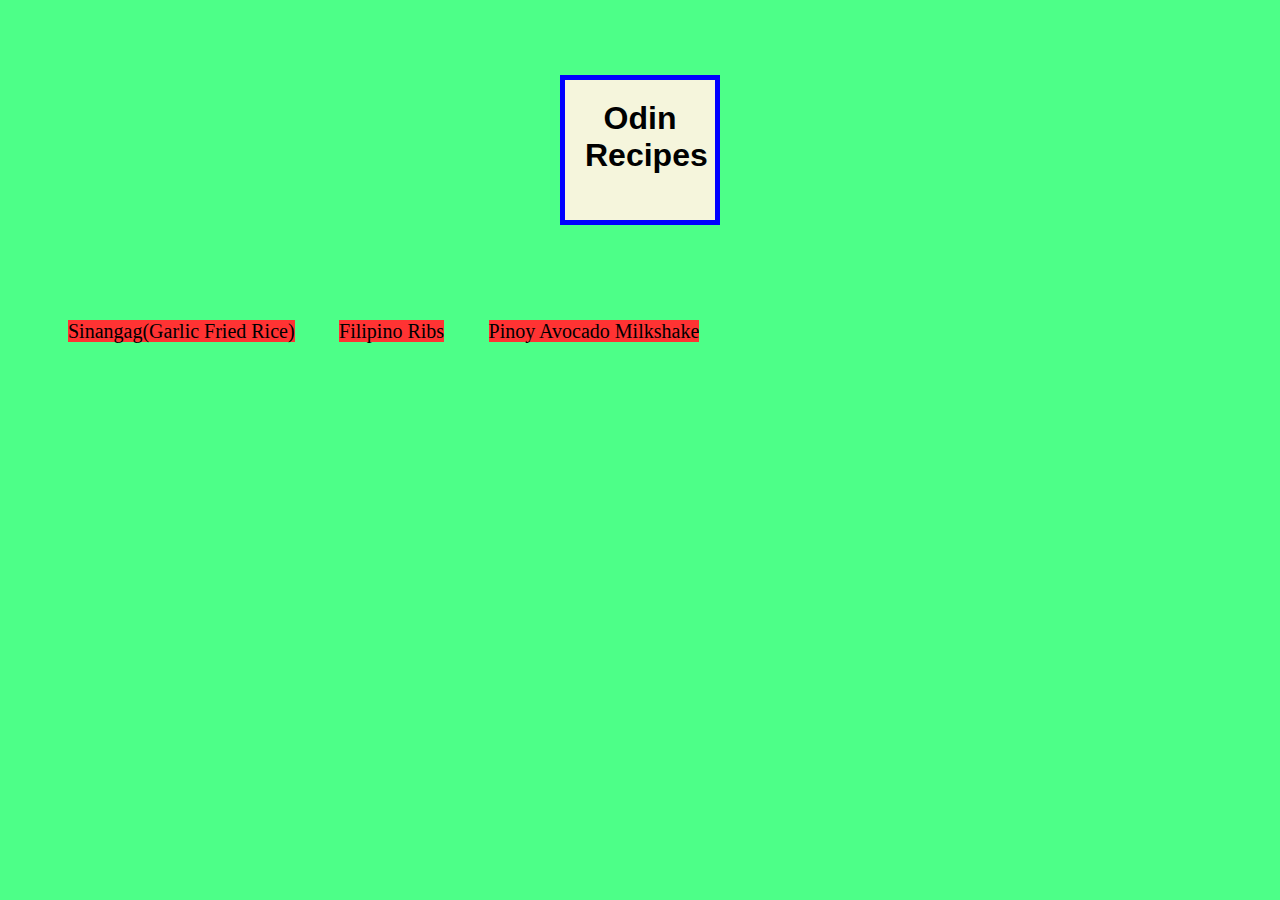
<file: index.html>
<!DOCTYPE html>
<html lang="en">
<head>
    <meta charset="UTF-8">
    <meta name="viewport" content="width=device-width, initial-scale=1.0">
    <link rel="stylesheet" href="./styles.css">
    <title>Recipes</title>
</head>
<body>
    <h1>Odin Recipes</h1>
    <ul>
        <li><a href="./recipes/sinangag_recipe.html">Sinangag(Garlic Fried Rice)</a></li>
        <li><a href="./recipes/filipino_ribs.html">Filipino Ribs</a></li>
        <li><a href="./recipes/pinoy_avocado_milkshake.html">Pinoy Avocado Milkshake</a></li>
    </ul>
</body>
</html>
</file>
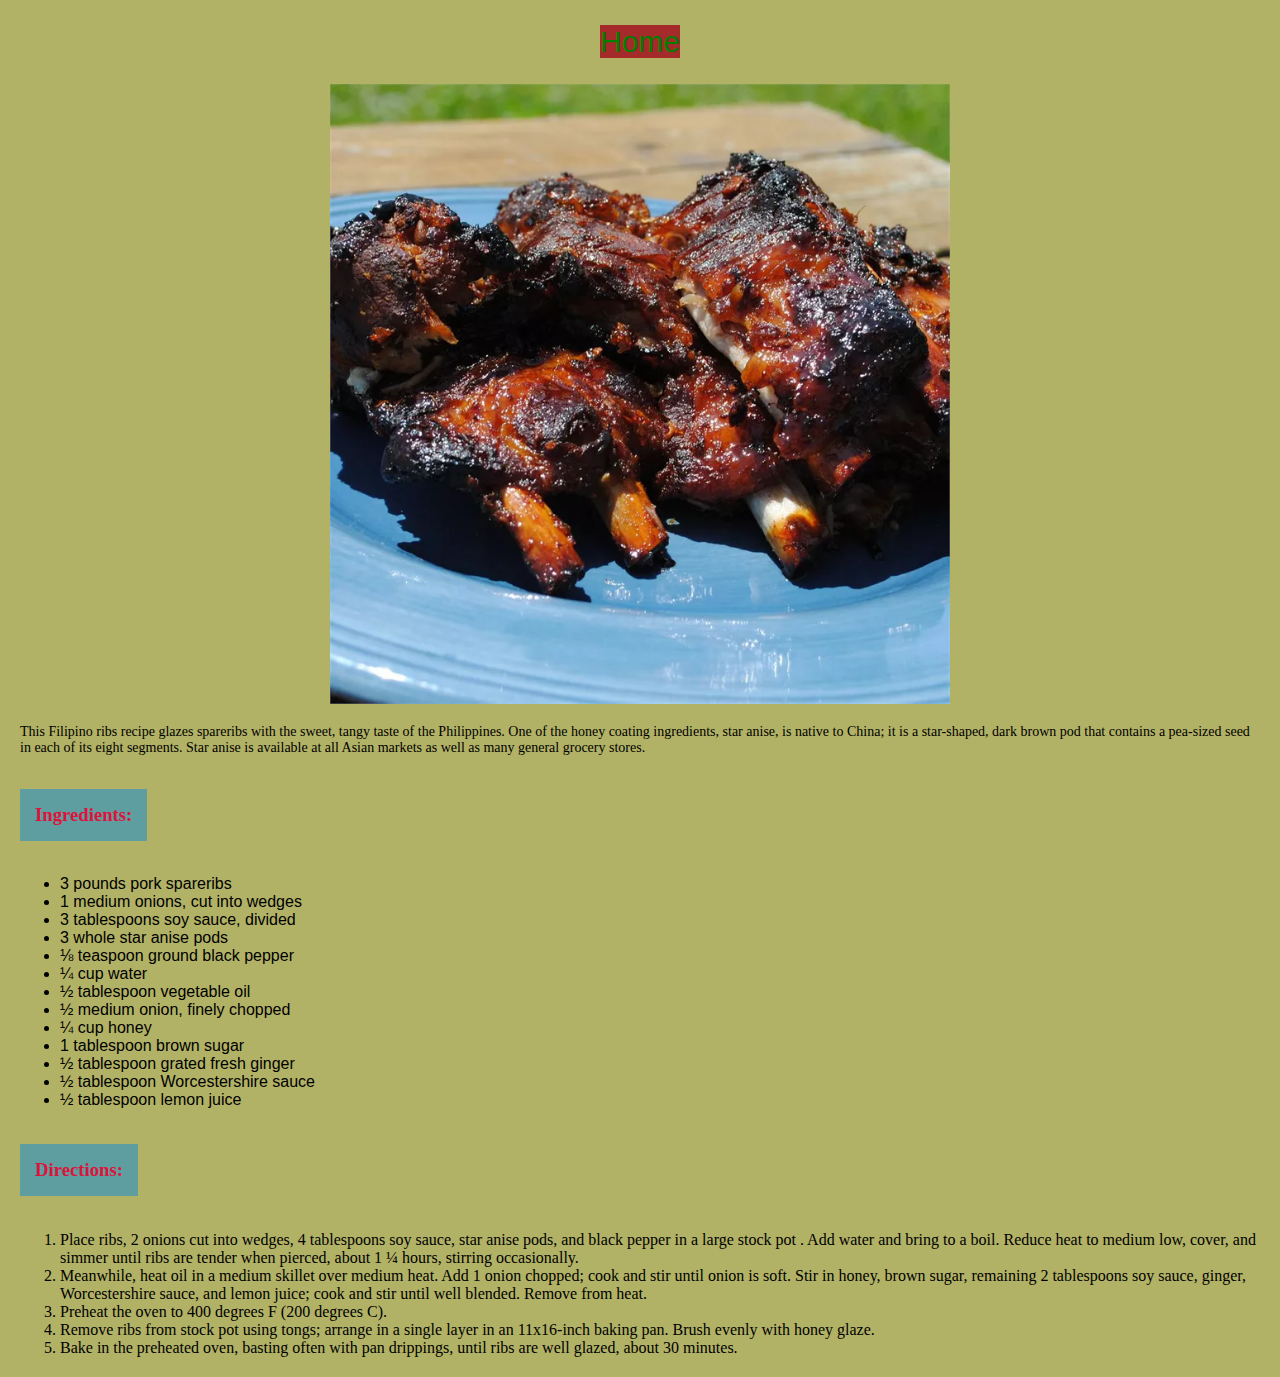
<file: recipes/filipino_ribs.html>
<!DOCTYPE html>
<html lang="en">
<head>
    <meta charset="UTF-8">
    <meta name="viewport" content="width=device-width, initial-scale=1.0">
    <link rel="stylesheet" href="./ribs.css">
    <title>Filipino Ribs</title>
</head>
<body>
    <div class="link"><a href="../index.html">Home</a></div>
    <div><img src="../images/filipino_ribs.webp" alt="filipino_ribs" height="320" width="320"></div>
    <div>
        <p class="description">This Filipino ribs recipe glazes spareribs with the sweet, tangy taste of the Philippines. One of the honey coating ingredients, star anise, is native to China; it is a star-shaped, dark brown pod that contains a pea-sized seed in each of its eight segments. Star anise is available at all Asian markets as well as many general grocery stores.</p>
    </div>
    <div>
    <h3>Ingredients:</h3>
    <ul class="ingredients">
        <li>3 pounds pork spareribs</li>
        <li>1 medium onions, cut into wedges</li>
        <li>3 tablespoons soy sauce, divided</li>
        <li>3 whole star anise pods</li>
        <li>⅛ teaspoon ground black pepper</li>
        <li>¼ cup water</li>
        <li>½ tablespoon vegetable oil</li>
        <li>½ medium onion, finely chopped</li>
        <li>¼ cup honey</li>
        <li>1 tablespoon brown sugar</li>
        <li>½ tablespoon grated fresh ginger</li>
        <li>½ tablespoon Worcestershire sauce</li>
        <li>½ tablespoon lemon juice</li>
    </ul>
    </div>
    <div>
    <h3>Directions:</h3>
    <ol class="directions">
        <li>Place ribs, 2 onions cut into wedges, 4 tablespoons soy sauce, star anise pods, and black pepper in a large stock pot . Add water and bring to a boil. Reduce heat to medium low, cover, and simmer until ribs are tender when pierced, about 1 ¼ hours, stirring occasionally.</li>
        <li>Meanwhile, heat oil in a medium skillet over medium heat. Add 1 onion chopped; cook and stir until onion is soft. Stir in honey, brown sugar, remaining 2 tablespoons soy sauce, ginger, Worcestershire sauce, and lemon juice; cook and stir until well blended. Remove from heat.</li>
        <li>Preheat the oven to 400 degrees F (200 degrees C).</li>
        <li>Remove ribs from stock pot using tongs; arrange in a single layer in an 11x16-inch baking pan. Brush evenly with honey glaze.</li>
        <li>Bake in the preheated oven, basting often with pan drippings, until ribs are well glazed, about 30 minutes.</li>
    </ol>
    </div>
</body>
</html>
</file>
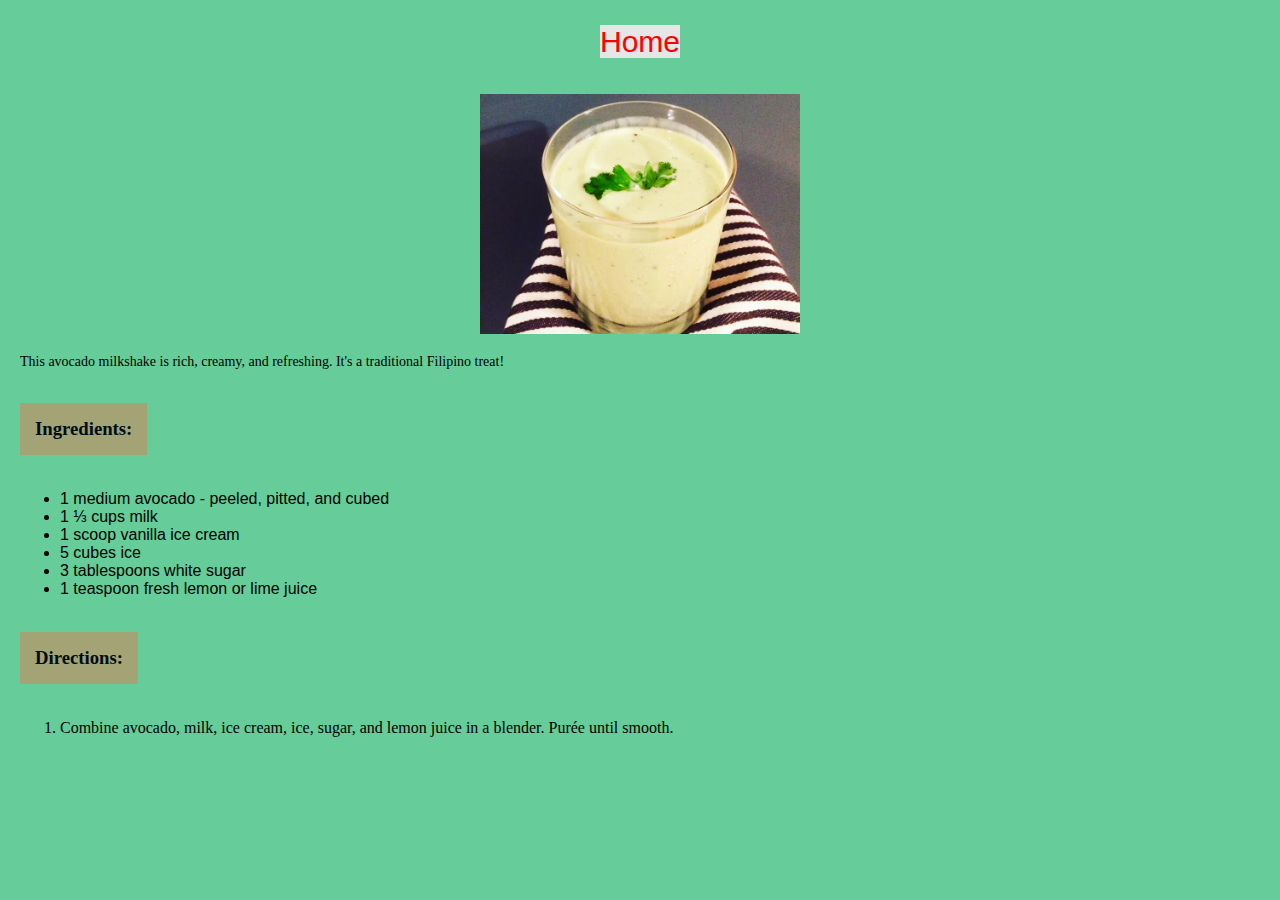
<file: recipes/pinoy_avocado_milkshake.html>
<!DOCTYPE html>
<html lang="en">
<head>
    <meta charset="UTF-8">
    <meta name="viewport" content="width=device-width, initial-scale=1.0">
    <link rel="stylesheet" href="./avocado.css">
    <title>Filipino Avocado Milkshake</title>
</head>
<body>
    <div class="link"><a href="../index.html">Home</a></div>
    <div><img src="../images/avocado_milkshake.webp" alt="avocado milkshake" height="320" width="320"></div>
    <div class="description"><p>This avocado milkshake is rich, creamy, and refreshing. It's a traditional Filipino treat!</p></div>
    <div>
    <h3>Ingredients:</h3>
    <ul class="ingredients">
        <li>1 medium avocado - peeled, pitted, and cubed</li>
        <li>1 ⅓ cups milk</li>
        <li>1 scoop vanilla ice cream</li>
        <li>5 cubes ice</li>
        <li>3 tablespoons white sugar</li>
        <li>1 teaspoon fresh lemon or lime juice</li>
    </ul>
    </div>
    <div>
    <h3>Directions:</h3>
    <ol class="directions">
        <li>Combine avocado, milk, ice cream, ice, sugar, and lemon juice in a blender. Purée until smooth.</li>
    </ol>
    </div>
</body>
</html>
</file>
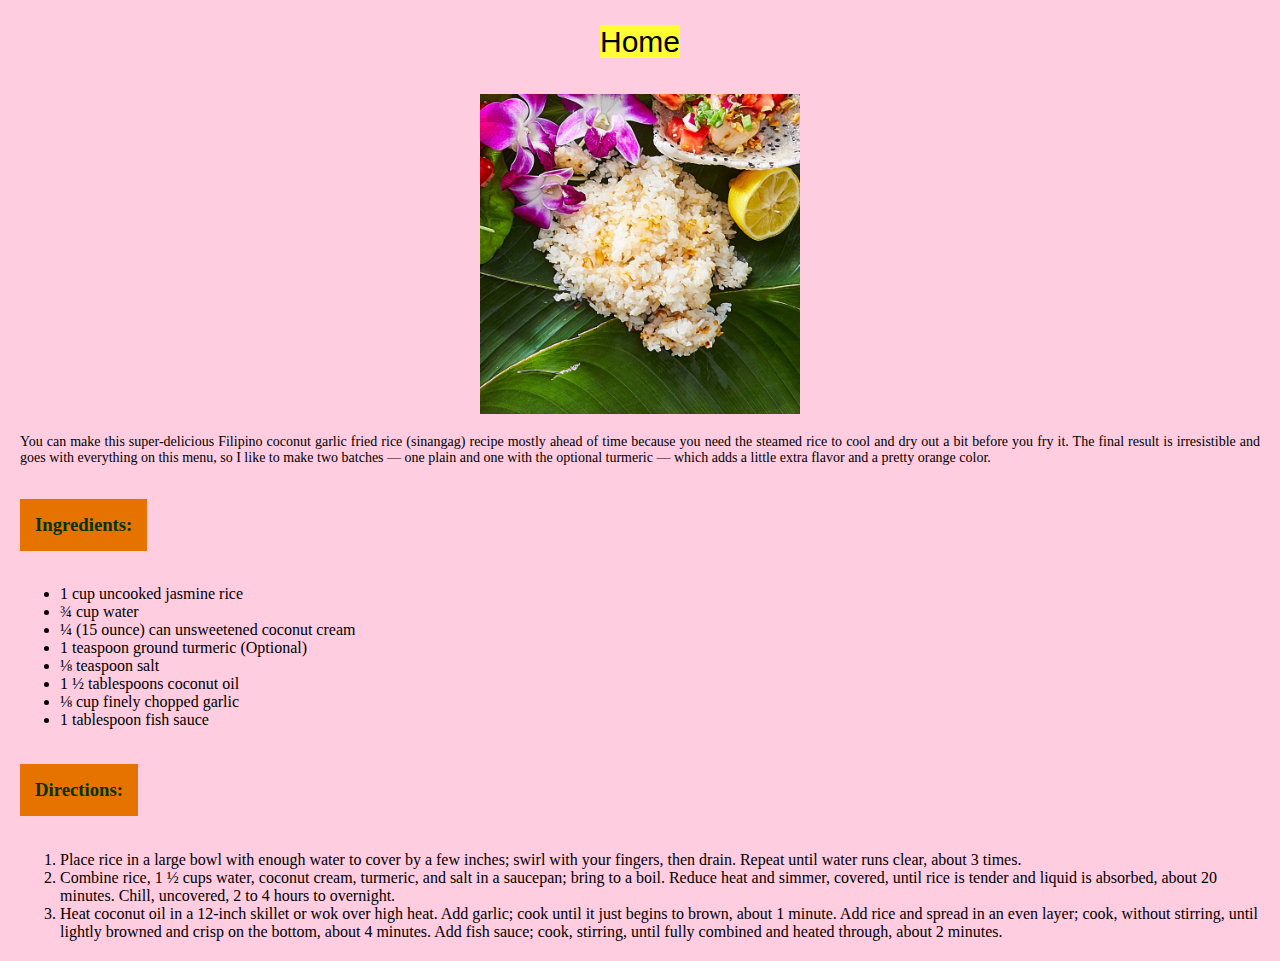
<file: recipes/sinangag_recipe.html>
<!DOCTYPE html>
<html lang="en">
<head>
    <meta charset="UTF-8">
    <meta name="viewport" content="width=device-width, initial-scale=1.0">
    <link rel="stylesheet" href="./sinangag.css">
    <title>Garlic Fried Rice</title>
</head>
<body>
    <div class="link"><a href="../index.html">Home</a></div>
    <div><img src="../images/fried_rice.jpg" height="320" width="320" alt="garlic fried rice"></div>
    <div class="description"><p>You can make this super-delicious Filipino coconut garlic fried rice (sinangag) recipe mostly ahead of time because you need the steamed rice to cool and dry out a bit before you fry it. The final result is irresistible and goes with everything on this menu, so I like to make two batches — one plain and one with the optional turmeric — which adds a little extra flavor and a pretty orange color.</p></div>
    <div>
    <h3>Ingredients:</h3>
    <ul>
        <li>1 cup uncooked jasmine rice</li>
        <li>¾ cup water</li>
        <li>¼ (15 ounce) can unsweetened coconut cream</li>
        <li>1 teaspoon ground turmeric (Optional)</li>
        <li>⅛ teaspoon salt</li>
        <li>1 ½ tablespoons coconut oil</li>
        <li>⅛ cup finely chopped garlic</li>
        <li>1 tablespoon fish sauce</li>
    </ul>
    </div>
    <div>
    <h3>Directions:</h3>
    <ol>
        <li>Place rice in a large bowl with enough water to cover by a few inches; swirl with your fingers, then drain. Repeat until water runs clear, about 3 times. </li>
        <li>Combine rice, 1 ½ cups water, coconut cream, turmeric, and salt in a saucepan; bring to a boil. Reduce heat and simmer, covered, until rice is tender and liquid is absorbed, about 20 minutes. Chill, uncovered, 2 to 4 hours to overnight. </li>
        <li>Heat coconut oil in a 12-inch skillet or wok over high heat. Add garlic; cook until it just begins to brown, about 1 minute. Add rice and spread in an even layer; cook, without stirring, until lightly browned and crisp on the bottom, about 4 minutes. Add fish sauce; cook, stirring, until fully combined and heated through, about 2 minutes.</li>
    </ol>
    </div>
</body>
</html>
</file>
<file: styles.css>
body {
    background-color: rgb(77, 255, 136);
    font-family: Helvetica, sans-serif;
}

h1 {
    text-align: center;
    border: 5px solid blue;
    box-sizing: border-box;
    height: 150px;
    width: 160px;
    padding: 20px 20px;
    margin: 75px auto;
    background-color: beige;
}

ul > li {
    list-style: none;
    display: inline-block;
    margin: 20px;
}

a:link {
    background-color: hsl(0, 100%, 60%);
    color: black;
    text-decoration: none;
    font-size: 20px;
    font-family: "Times New Roman", serif;
}

a:visited {
    background-color: blue;
    color: pink;
    text-decoration: none;
    font-family: Verdana, sans-serif;
    font-size: 15px;
}

a:hover {
    background-color: chartreuse;
    color: chocolate;
    text-decoration: none;
    font-family: "Courier New", monospace;
}
</file>
<file: recipes/ribs.css>
body {
    background-color: rgb(178, 178, 102);
    margin: 20px;
}

.link {
    text-align: center;
    padding: 5px;
    margin-bottom: 20px;
}

a {
    text-decoration: none;
    background-color: brown;
    color: green;
    font-size: 30px;
    font-family: Helvetica;
}

img {
    display: block;
    margin: auto;
    width: 50%;
    height: 50%;
}

.description {
    font-family: Georgia;
    font-size: 14px;
    margin-top: 20px;
}

h3 {
    background-color: cadetblue;
    color: crimson;
    box-sizing: border-box;
    display: inline-block;
    padding: 15px;

}

.ingredients {
    font-size: 16px;
    font-family: 'Gill Sans', sans-serif;
}

.directions {
    font-size: 16px;
    font-family: 'Times New Roman', Times, serif
}
</file>
<file: recipes/avocado.css>
body {
    background-color: #66cc99;
    margin: 20px;
}

.link {
    text-align: center;
    padding: 5px;
    margin-bottom: 30px;
}

a {
    text-decoration: none;
    background-color: rgb(230, 230, 230);
    color: red;
    font-size: 30px;
    font-family: Helvetica;
}

img {
    display: block;
    margin: auto;
    width: 30;
    height: 30%;
}

.description {
    font-family: Georgia;
    font-size: 14px;
    margin-top: 20px;
    text-align: justify;
}

h3 {
    background-color: rgb(163, 163, 117);
    color: #000d1a;
    box-sizing: border-box;
    display: inline-block;
    padding: 15px;

}

.ingredients {
    font-size: 16px;
    font-family: 'Gill Sans', sans-serif;
}

.directions {
    font-size: 16px;
    font-family: 'Times New Roman', Times, serif;
    text-align: justify;
}
</file>
<file: recipes/sinangag.css>
body {
    background-color: rgb(255, 204, 224);
    margin: 20px;
}

.link {
    text-align: center;
    padding: 5px;
    margin-bottom: 30px;
}

a {
    text-decoration: none;
    background-color: #ffff33;
    color: black;
    font-size: 30px;
    font-family: Helvetica;
}

img {
    display: block;
    margin: auto;
    width: 30;
    height: 30%;
}

.description {
    font-family: Georgia;
    font-size: 14px;
    margin-top: 20px;
    text-align: justify;
}

h3 {
    background-color: #e67300;
    color: #003300;
    box-sizing: border-box;
    display: inline-block;
    padding: 15px;

}

.ingredients {
    font-size: 16px;
    font-family: 'Gill Sans', sans-serif;
}

.directions {
    font-size: 16px;
    font-family: 'Times New Roman', Times, serif;
    text-align: justify;
}
</file>
